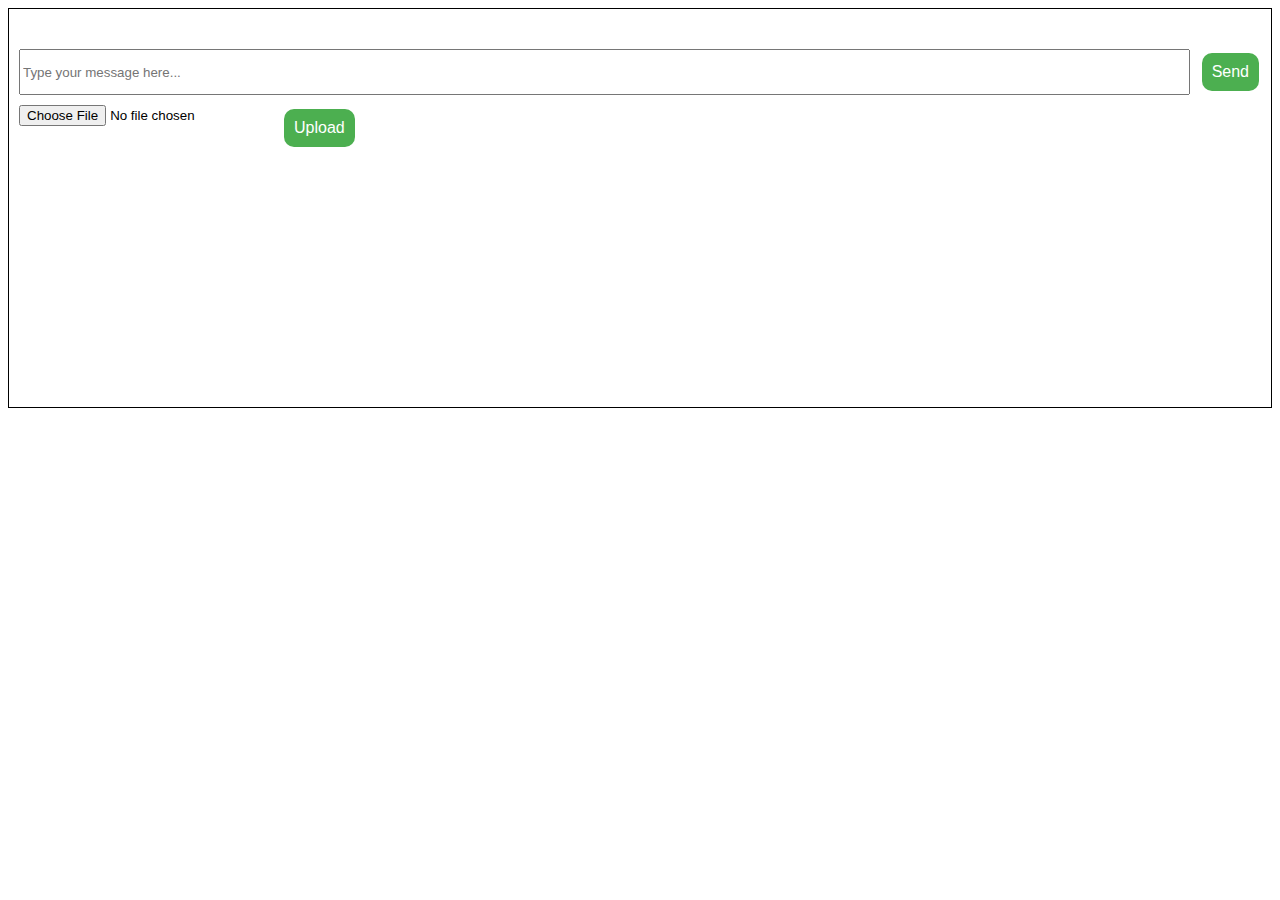
<file: index.html>
<!DOCTYPE html>
<html>
<head>
    <meta charset="UTF-8">
    <title>Chatbot with File Input</title>
    <link rel="stylesheet" href="styles.css">
</head>
<body>
    <div id="chat-container">
        <div id="chat-history"></div>
        <form id="chat-form">
            <input type="text" name="message" id="message-input" placeholder="Type your message here...">
            <button type="submit" id="send-button">Send</button>
        </form>
        <form id="file-upload-form" enctype="multipart/form-data">
            <input type="file" name="file" id="file-input">
            <button type="submit" id="upload-button">Upload</button>
        </form>
    </div>
    <script src="https://code.jquery.com/jquery-3.6.0.min.js"></script>
    <script type="text/javascript">
        $(document).ready(function() {
            var $chatHistory = $('#chat-history');
            var $messageInput = $('#message-input');
            var $fileInput = $('#file-input');

            $('#chat-form').submit(function(event) {
                event.preventDefault();
                var message = $messageInput.val();
                sendMessage(message);
            });

            $('#file-upload-form').submit(function(event) {
                event.preventDefault();
                var file = $fileInput.prop('files')[0];
                uploadFile(file);
            });

            function sendMessage(message) {
                if (message.trim() == '') {
                    return;
                }
                $messageInput.val('');
                var $messageBubble = $('<div class="message-bubble">').text(message);
                $chatHistory.append($messageBubble);
                scrollToBottom();
                $.post('/chat', {'message': message}, function(data) {
                    var response = data.response;
                    var $responseBubble = $('<div class="response-bubble">').text(response);
                    $chatHistory.append($responseBubble);
                    scrollToBottom();
                });
            }

            function uploadFile(file) {
                var formData = new FormData();
                formData.append('file', file);
                $.ajax({
                    url: '/upload',
                    type: 'POST',
                    data: formData,
                    processData: false,
                    contentType: false,
                    success: function(data) {
                        var response = data.response;
                        var $responseBubble = $('<div class="response-bubble">').text(response);
                        $chatHistory.append($responseBubble);
                        scrollToBottom();
                    }
                });
            }

            function scrollToBottom() {
                $chatHistory.scrollTop($chatHistory[0].scrollHeight);
            }
        });
    </script>
</body>
</html>
</file>
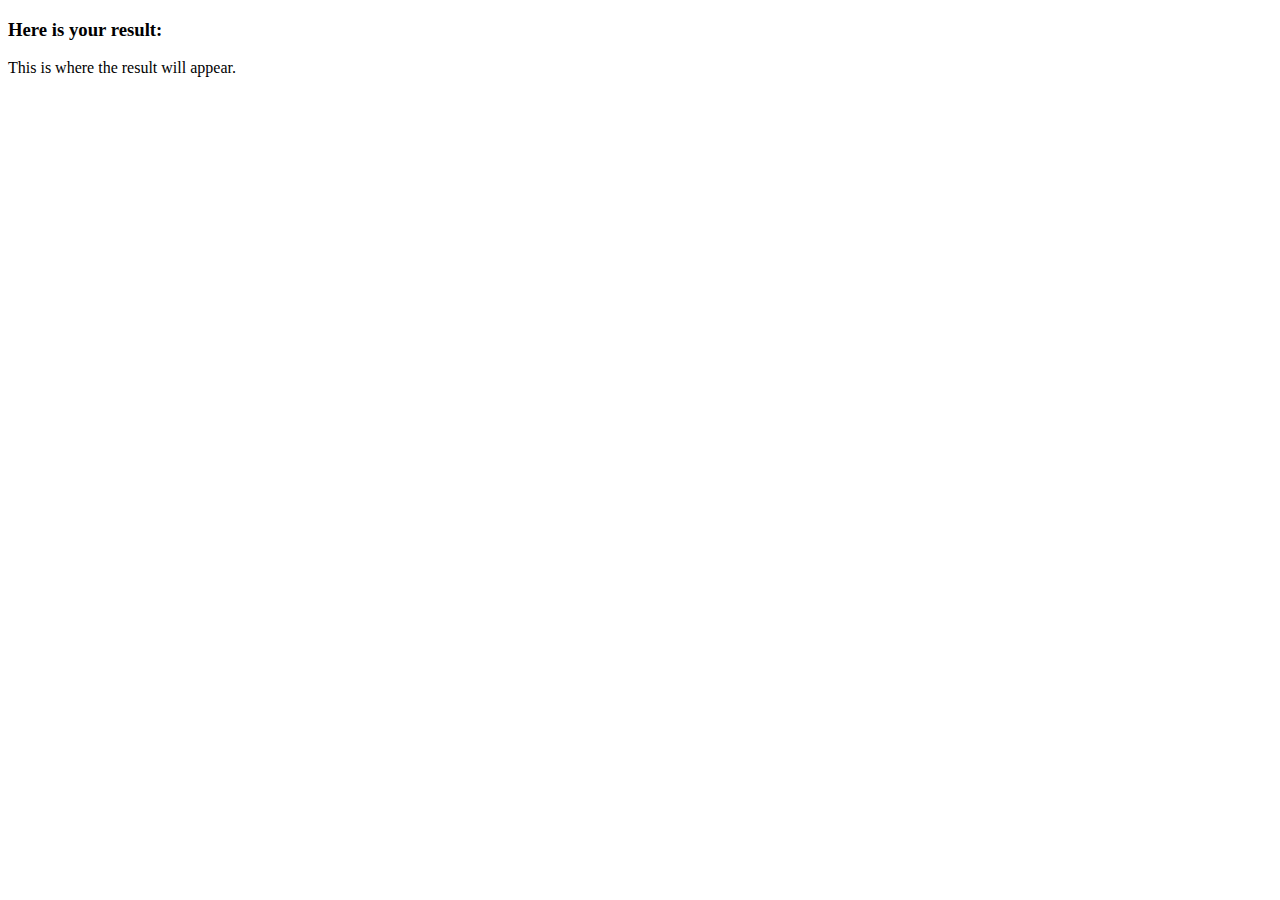
<file: results.html>
<!DOCTYPE html>
<html>
  <head>
    <meta charset="UTF-8">
    <title>ChatGPT Result</title>
    <link rel="stylesheet" href="https://chat-assets.frontend.web.cern.ch/chat-assets/css/chat.min.css">
  </head>
  <body>
    <div class="chat-container">
      <div class="chat-header">
        <div class="chat-header-title">
          <h3>Here is your result:</h3>
        </div>
      </div>
      <div class="chat-messages">
        <div class="chat-message">
          <div class="chat-message-content">
            <p>This is where the result will appear.</p>
          </div>
        </div>
      </div>
    </div>
  </body>
</html>
</file>
<file: styles.css>
* {
    box-sizing: border-box;
}

body {
    font-family: Arial, sans-serif;
}

#chat-container {
    border: 1px solid black;
    height: 400px;
    overflow-y: scroll;
}

#chat-history {
    margin: 10px;
    padding: 10px;
}

.message-bubble {
    background-color: #eaeaea;
    border-radius: 10px;
    display: inline-block;
    margin-bottom: 10px;
    margin-right: 10px;
    padding: 10px;
}

.response-bubble {
    background-color: #b3e6ff;
    border-radius: 10px;
    display: inline-block;
    margin-bottom: 10px;
    margin-right: 10px;
    padding: 10px;
}

#chat-form, #file-upload-form {
    display: flex;
    margin: 10px;
}

#message-input {
    flex-grow: 1;
    margin-right: 10px;
}

#send-button, #upload-button {
    background-color: #4CAF50;
    border: none;
    color: white;
    padding: 10px;
    text-align: center;
    text-decoration: none;
    display: inline-block;
    font-size: 16px;
    margin: 4px 2px;
    cursor: pointer;
    border-radius: 10px;
}

#send-button:hover, #upload-button:hover {
    background-color: #3e8e41;
}

#file-input {
    margin-right: 10px;
}

#error-message {
    color: red;
    margin: 10px;
}
</file>
